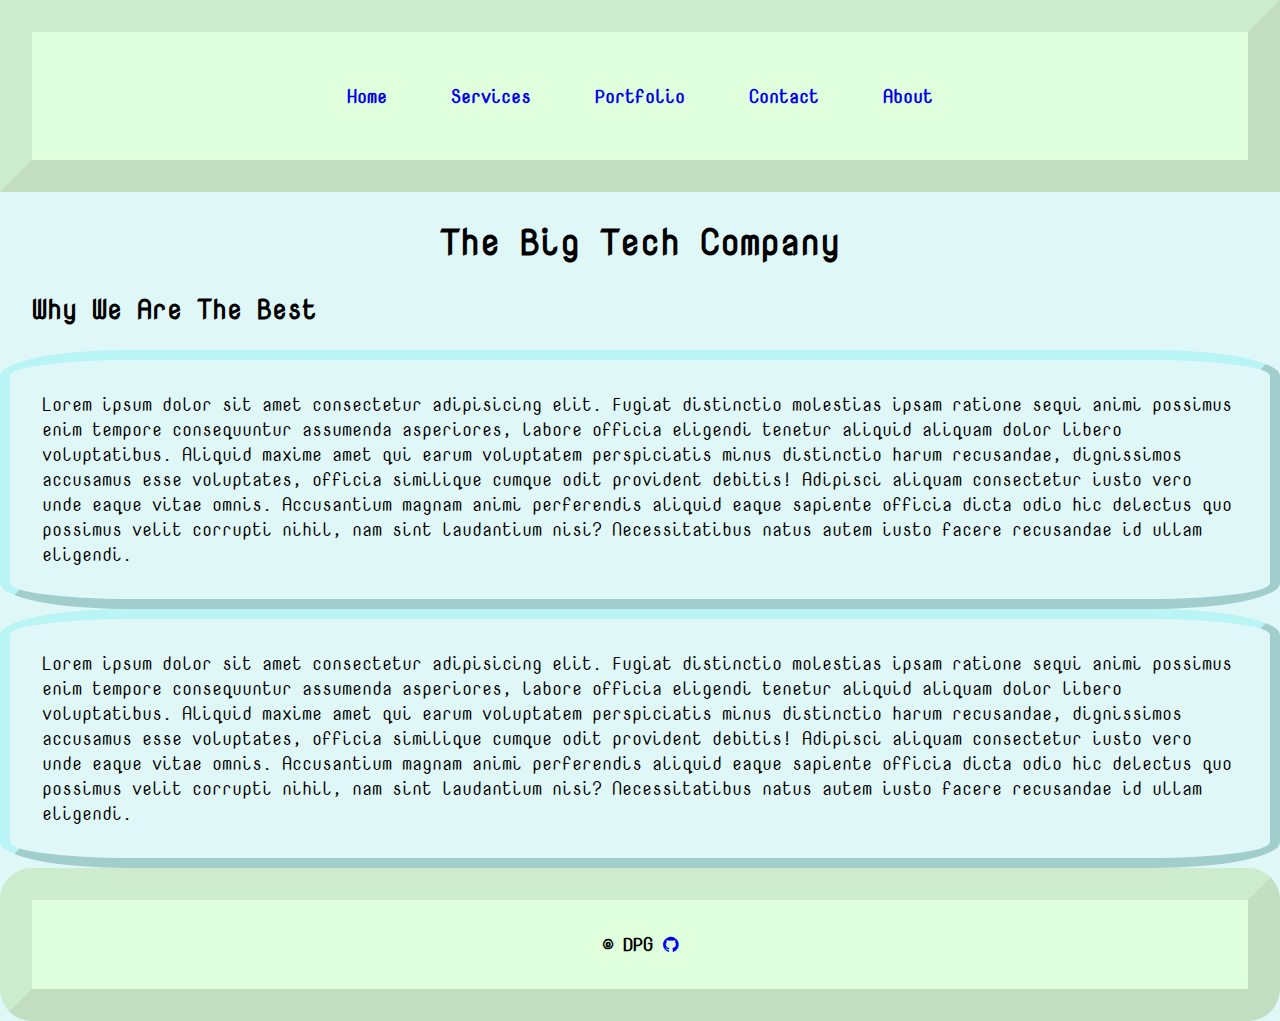
<file: index.html>
<!DOCTYPE html>
<html lang="en">

<head>
  <meta charset="UTF-8">
  <meta http-equiv="X-UA-Compatible" content="IE=edge">
  <meta name="viewport" content="width=device-width, initial-scale=1.0">
  <title>CR1</title>
  <link rel="stylesheet" href="style.css">
  <link rel="preconnect" href="https://fonts.googleapis.com">
  <link rel="preconnect" href="https://fonts.gstatic.com" crossorigin>
  <link href="https://fonts.googleapis.com/css2?family=Nova+Mono&display=swap" rel="stylesheet">
  <link rel="stylesheet" href="https://cdnjs.cloudflare.com/ajax/libs/font-awesome/4.7.0/css/font-awesome.min.css">
</head>

<body>

  <nav>

    <a href="./index.html">Home</a>
    <a href="./services.html">Services</a>
    <a href="./porfolio.html">Portfolio</a>
    <a href="./contact.html">Contact</a>
    <a href="./about.html">About</a>

  </nav>

  <main>

    <h1>The Big Tech Company</h1>

    <h2>Why We Are The Best</h2>
    <div class="filler">

      <p>
        Lorem ipsum dolor sit amet consectetur adipisicing elit. Fugiat distinctio molestias ipsam ratione sequi animi possimus enim tempore consequuntur assumenda asperiores, labore officia eligendi tenetur aliquid aliquam dolor libero voluptatibus.
        Aliquid maxime amet qui earum voluptatem perspiciatis minus distinctio harum recusandae, dignissimos accusamus esse voluptates, officia similique cumque odit provident debitis! Adipisci aliquam consectetur iusto vero unde eaque vitae omnis.
        Accusantium magnam animi perferendis aliquid eaque sapiente officia dicta odio hic delectus quo possimus velit corrupti nihil, nam sint laudantium nisi? Necessitatibus natus autem iusto facere recusandae id ullam eligendi.
        
      </p>
      <p>
        Lorem ipsum dolor sit amet consectetur adipisicing elit. Fugiat distinctio molestias ipsam ratione sequi animi possimus enim tempore consequuntur assumenda asperiores, labore officia eligendi tenetur aliquid aliquam dolor libero voluptatibus.
        Aliquid maxime amet qui earum voluptatem perspiciatis minus distinctio harum recusandae, dignissimos accusamus esse voluptates, officia similique cumque odit provident debitis! Adipisci aliquam consectetur iusto vero unde eaque vitae omnis.
        Accusantium magnam animi perferendis aliquid eaque sapiente officia dicta odio hic delectus quo possimus velit corrupti nihil, nam sint laudantium nisi? Necessitatibus natus autem iusto facere recusandae id ullam eligendi.
        
      </p>
    </div>
  

  </main>

  


  <footer>
    &copy; DPG 
    <a href="https://github.com/Vektur" class="fa fa-github"></a>
  </footer>
</body>

</html>
</file>
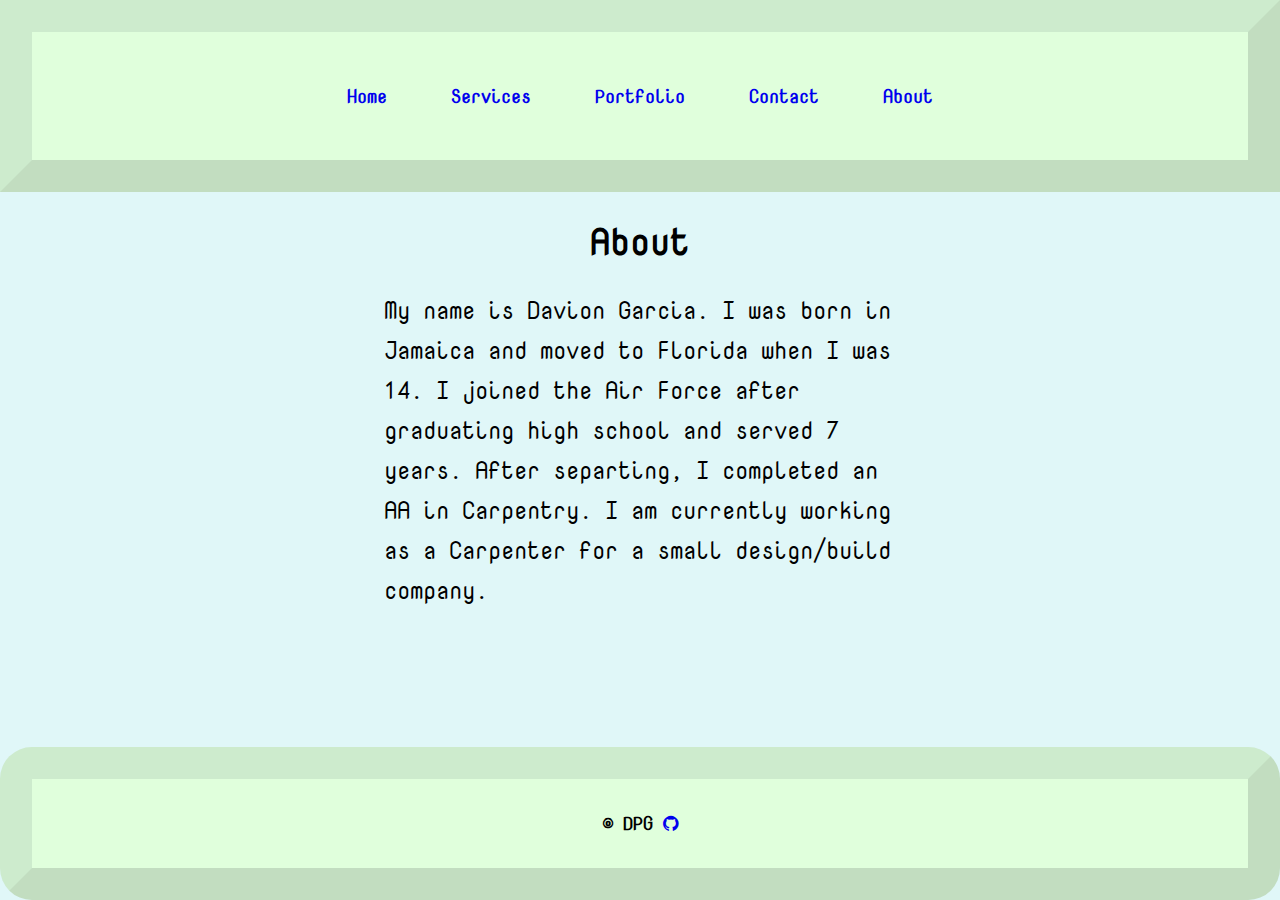
<file: about.html>
<!DOCTYPE html>
<html lang="en">

<head>
  <meta charset="UTF-8">
  <meta http-equiv="X-UA-Compatible" content="IE=edge">
  <meta name="viewport" content="width=device-width, initial-scale=1.0">
  <title>CR1</title>
  <link rel="stylesheet" href="style.css">
  <link rel="preconnect" href="https://fonts.googleapis.com">
  <link rel="preconnect" href="https://fonts.gstatic.com" crossorigin>
  <link href="https://fonts.googleapis.com/css2?family=Nova+Mono&display=swap" rel="stylesheet">
  <link rel="stylesheet" href="https://cdnjs.cloudflare.com/ajax/libs/font-awesome/4.7.0/css/font-awesome.min.css">
</head>

<body>

  <nav>

    <a href="./index.html">Home</a>
    <a href="./services.html">Services</a>
    <a href="./porfolio.html">Portfolio</a>
    <a href="./contact.html">Contact</a>
    <a href="./about.html">About</a>

  </nav>

  <main>
    <h1>About</h1>

    <p class="about">
      My name is Davion Garcia. I was born in Jamaica and moved to Florida when I was 14. I joined the Air
      Force after graduating high school and served 7 years. After separting, I completed an AA in Carpentry. I am
      currently working as a Carpenter for a small design/build company.
    </p>

  </main>

  


  <footer>
    &copy; DPG 
    <a href="https://github.com/Vektur" class="fa fa-github"></a>
  </footer>
</body>

</html>
</file>
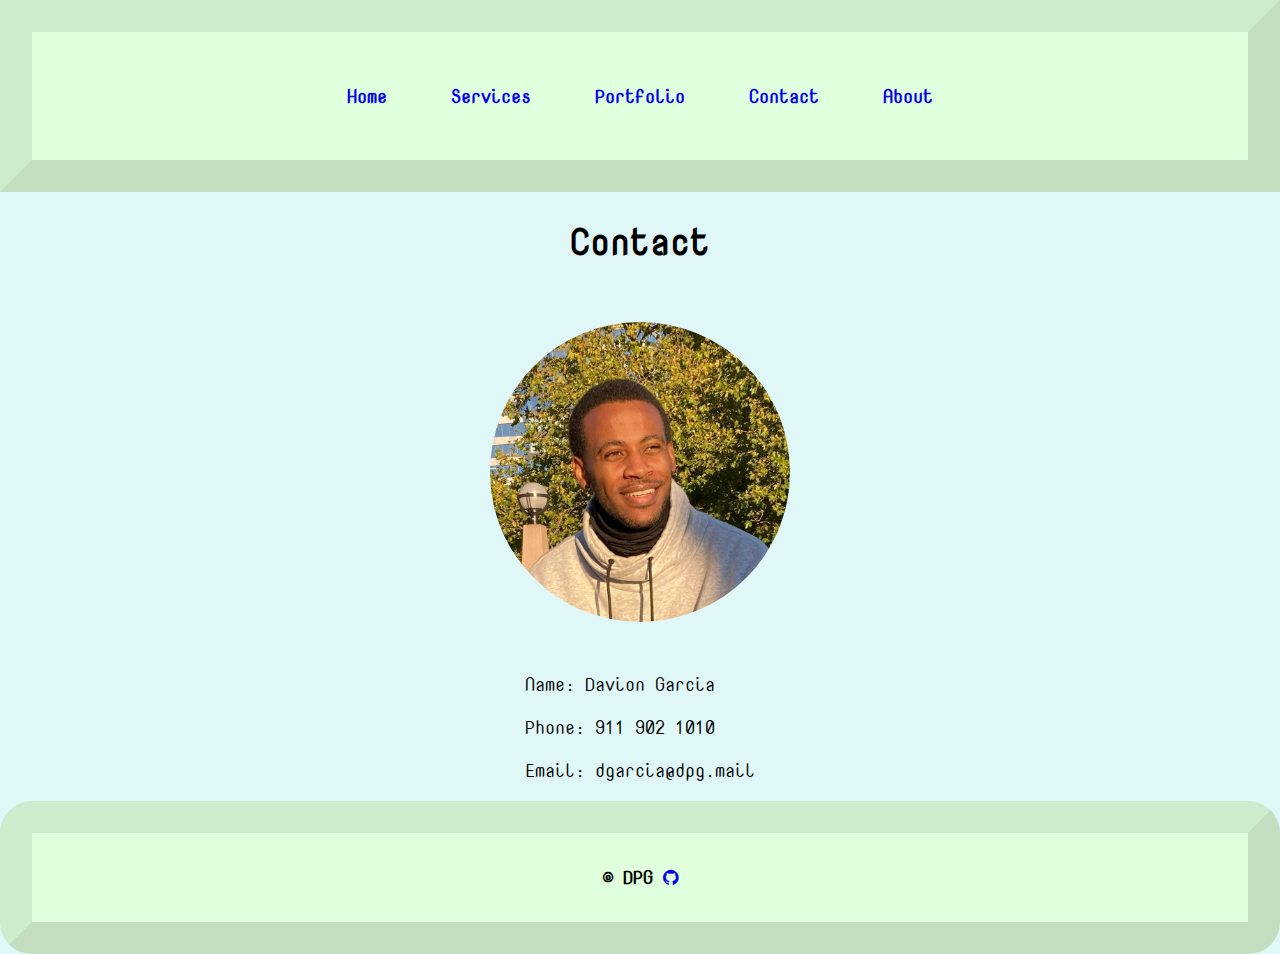
<file: contact.html>
<!DOCTYPE html>
<html lang="en">

<head>
  <meta charset="UTF-8">
  <meta http-equiv="X-UA-Compatible" content="IE=edge">
  <meta name="viewport" content="width=device-width, initial-scale=1.0">
  <title>CR1</title>
  <link rel="stylesheet" href="style.css">
  <link rel="preconnect" href="https://fonts.googleapis.com">
  <link rel="preconnect" href="https://fonts.gstatic.com" crossorigin>
  <link href="https://fonts.googleapis.com/css2?family=Nova+Mono&display=swap" rel="stylesheet">
  <link rel="stylesheet" href="https://cdnjs.cloudflare.com/ajax/libs/font-awesome/4.7.0/css/font-awesome.min.css">
</head>

<body>

  <nav>

    <a href="./index.html">Home</a>
    <a href="./services.html">Services</a>
    <a href="./porfolio.html">Portfolio</a>
    <a href="./contact.html">Contact</a>
    <a href="./about.html">About</a>

  </nav>

  <main class="contact">
    
    <h1>Contact</h1>

    <div class="contact">
      <img src="./img/avi.JPG" alt="" width="300" height="300">
      <div>
        <p>Name: Davion Garcia</p>
        <p>Phone: 911 902 1010</p>
        <p>Email: dgarcia@dpg.mail</p>
      </div>
    </div>
  </main>




  <footer>
    &copy; DPG
    <a href="https://github.com/Vektur" class="fa fa-github"></a>
  </footer>
</body>

</html>
</file>
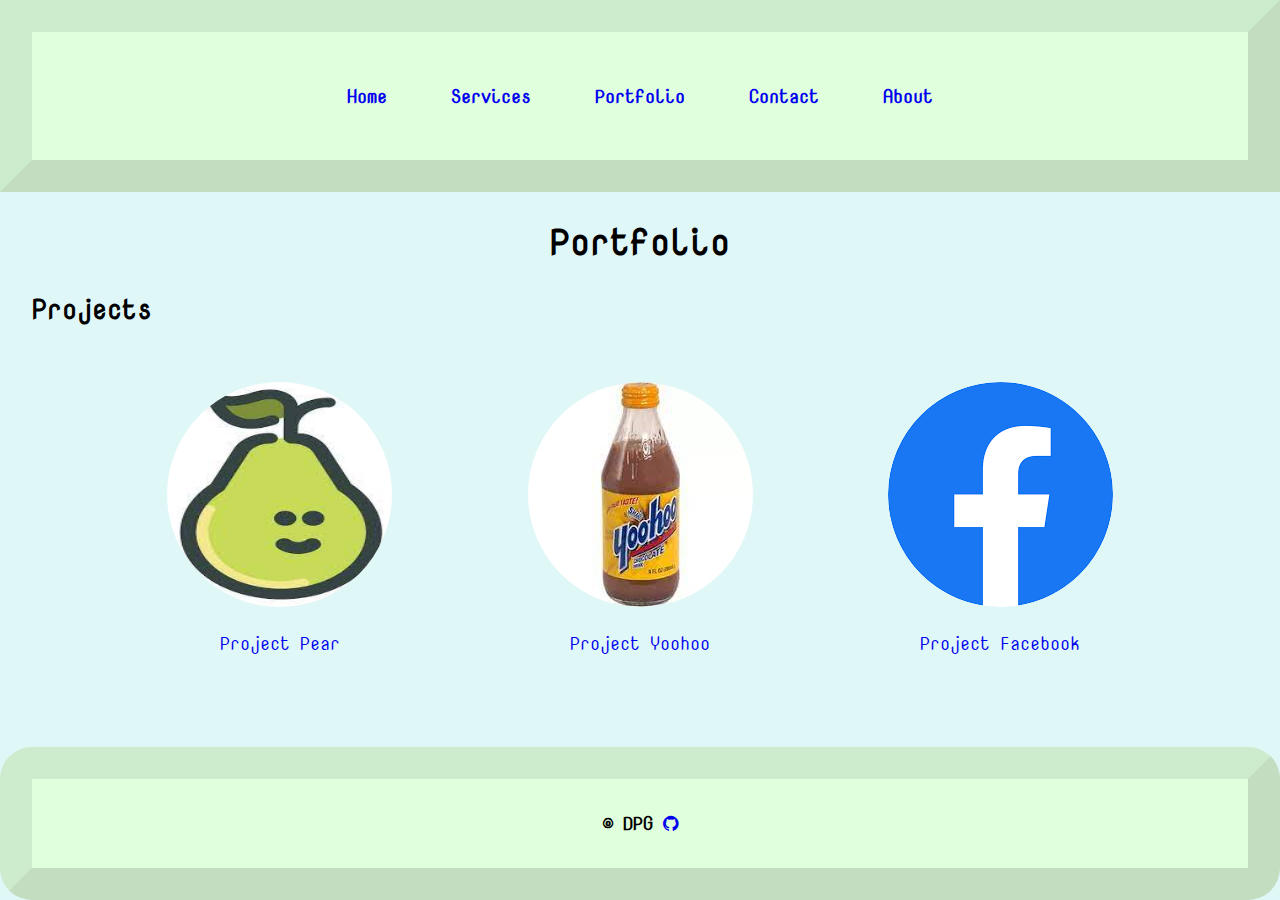
<file: porfolio.html>
<!DOCTYPE html>
<html lang="en">

<head>
  <meta charset="UTF-8">
  <meta http-equiv="X-UA-Compatible" content="IE=edge">
  <meta name="viewport" content="width=device-width, initial-scale=1.0">
  <title>CR1</title>
  <link rel="stylesheet" href="style.css">
  <link rel="preconnect" href="https://fonts.googleapis.com">
  <link rel="preconnect" href="https://fonts.gstatic.com" crossorigin>
  <link href="https://fonts.googleapis.com/css2?family=Nova+Mono&display=swap" rel="stylesheet">
  <link rel="stylesheet" href="https://cdnjs.cloudflare.com/ajax/libs/font-awesome/4.7.0/css/font-awesome.min.css">
</head>

<body>

  <nav>

    <a href="./index.html">Home</a>
    <a href="./services.html">Services</a>
    <a href="./porfolio.html">Portfolio</a>
    <a href="./contact.html">Contact</a>
    <a href="./about.html">About</a>

  </nav>

  <main>
    <h1>Portfolio</h1>

    <h2>
      Projects
    </h2>

<div class="projects">

  <a href="https://www.apple.com/">
    <img src="./img/pear.jpg" alt="" height="225" width="225">
    <p>Project Pear</p>
  </a>

  <a href="https://www.yahoo.com/">
    <img src="./img/yoohoo.jpg" alt="">
    <p>Project Yoohoo</p>
  </a>
  
  <a href="https://www.myspace.com/">
    <img src="./img/fb.png" alt="">
    <p> Project Facebook</p>
  </a>

</div>
    
  </main>

  


  <footer>
    &copy; DPG 
    <a href="https://github.com/Vektur" class="fa fa-github"></a>
  </footer>
</body>

</html>
</file>
<file: style.css>
body {
  margin: auto;
  background-color: rgb(224, 247, 248);
  font-family: 'Nova Mono', monospace;
  font-size: large;
  display: flex;
  flex-direction: column;
  min-height: 100vh;
}

nav {
  display: flex;
  background: rgb(224, 255, 220);
  border: 2rem, outset, rgba(106, 131, 131, 0.158);
  align-items: center;
  justify-content: center;
  height: 8rem;
  font-weight: bolder;
}

nav a {
  padding: 2rem;
}

a {
  text-decoration: none;
}

nav a:hover {
  color: rgba(100, 99, 99, 0.281);
}

h1 {
  text-align: center;
}

h2 {
  margin-left: 2rem;
}

.filler p {
  display: flex;
  align-items: center;
  margin: auto;
  padding: 2rem;
  border: 10px, outset, rgba(142, 243, 243, 0.479);
  border-radius: 10%;
}

.about {
  width: 40%;
  margin: auto;
  line-height: 2.5rem;
  font-size: 1.5rem;
}

.projects {
  display: flex;
  justify-content: space-evenly;
  padding: 2rem;
}

.projects img {
  border-radius: 50%;
}
.projects img:hover {
  width: 230px;
  height: 230px;
}

.projects p {
  display: flex;
  justify-content: space-evenly;
}

.services {
  display: flex;
  justify-content: space-evenly;
  padding: 3rem;
}

.services li {
  list-style: none;
  background: rgb(224, 255, 220);
  border-radius: 2rem;
  padding: 2rem;
}

.services li:hover {
  font-weight: bolder;
  background: rgba(224, 255, 220, 0.507);
}

.contact {
  display: flex;
  justify-content: space-evenly;
  align-items: center;
  flex-direction: column;
}

.contact img {
  border-radius: 50%;
  padding: 2rem;
}

footer {
  padding: 2rem; 
  text-align: center;
  margin-top: auto;  
  background: rgb(224, 255, 220);
  border: 2rem, outset, rgba(106, 131, 131, 0.158);
  border-radius: 2rem;
  font-weight: bold;
}
</file>
